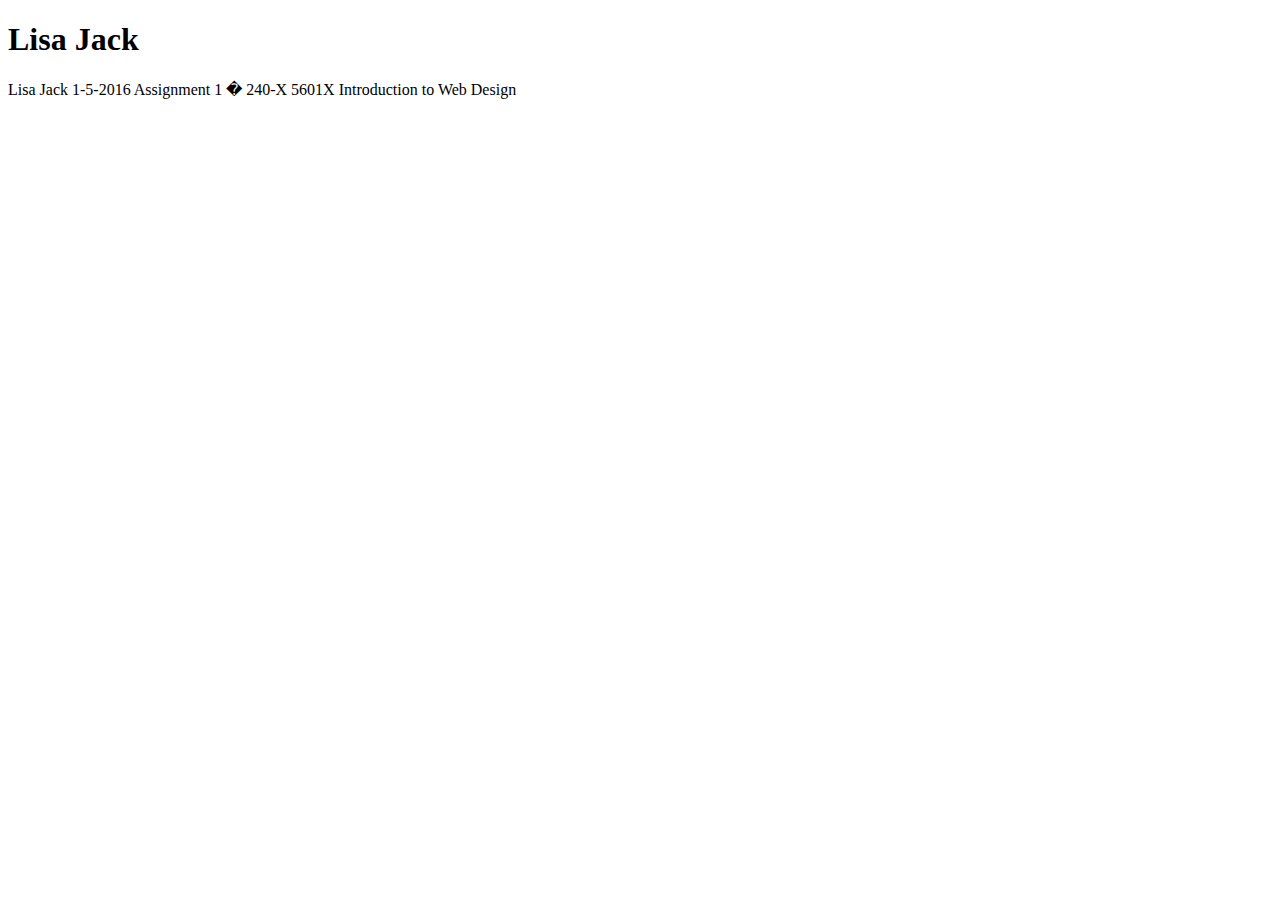
<file: LJ Index.html>
<!DOCTYPE html>
<html>
<head>
<title>Lisa Jack Web Page</title>
</head>
<body>

<h1>Lisa Jack</h1>
<p>Lisa Jack

1-5-2016
Assignment 1 � 240-X 5601X Introduction to Web Design</p>

</body>
</html>
</file>
